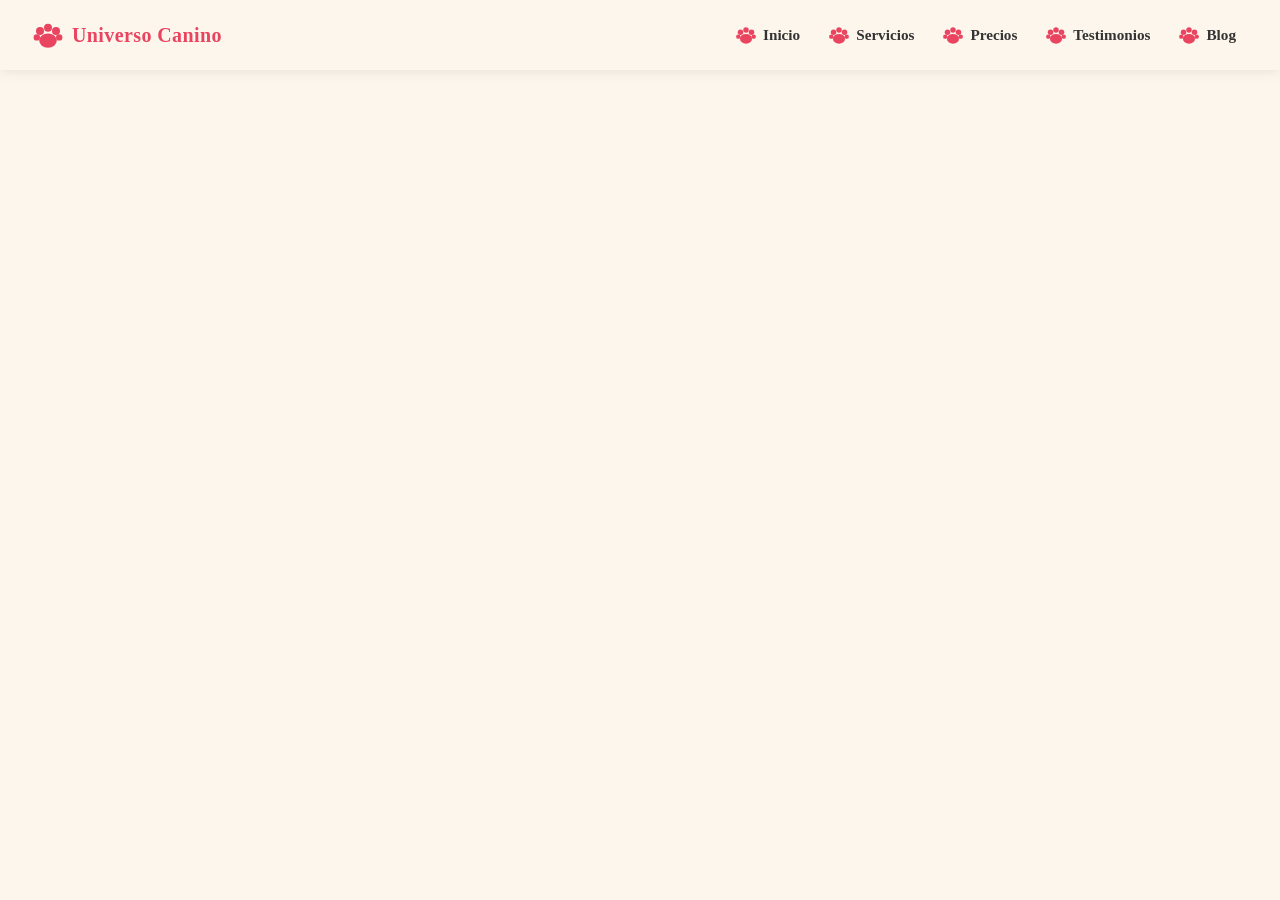
<file: img/navbar/navbar-responsive.html>
<!DOCTYPE html>
<html lang="es">
<head>
  <meta charset="UTF-8" />
  <meta name="viewport" content="width=device-width, initial-scale=1.0" />
  <title>Universo Canino – Nav</title>
  <style>
    :root {
      --cream: #fdf6ec;
      --accent: #e94560;
      --dark: #1a1a2e;
      --text: #333;
    }

    * { margin: 0; padding: 0; box-sizing: border-box; }

    body {
      font-family: Georgia, serif;
      background: var(--cream);
      min-height: 100vh;
    }

    /* ── NAVBAR ─────────────────────────────────────── */
    #navbar {
      display: flex;
      align-items: center;
      justify-content: space-between;
      padding: 0 2rem;
      height: 70px;
      background: var(--cream);
      box-shadow: 0 2px 12px rgba(0,0,0,0.08);
      position: sticky;
      top: 0;
      z-index: 100;
    }

    .nav-logo {
      display: flex;
      align-items: center;
      gap: 0.5rem;
      font-size: 1.25rem;
      color: var(--accent);
      font-weight: bold;
      letter-spacing: 0.02em;
    }

    .nav-logo img { width: 38px; }

    /* ── LINKS ────────────────────────────────────────── */
    .nav-links {
      display: flex;
      align-items: center;
      gap: 0.25rem;
      list-style: none;
    }

    .nav-links a {
      position: relative;
      display: flex;
      align-items: center;
      gap: 6px;
      padding: 0.5rem 0.75rem;
      text-decoration: none;
      color: var(--text);
      font-size: 0.95rem;
      font-weight: 600;
      border-radius: 8px;
      transition: color 0.2s;
      overflow: visible;
    }

    .nav-links a:hover { color: var(--accent); }

    /* paw icon */
    .paw-icon {
      width: 22px;
      height: 22px;
      flex-shrink: 0;
    }
    .paw-icon .pad  { fill: var(--accent); }
    .paw-icon .toe  { fill: var(--accent); }

    /* trailing paws on hover */
    .paw-trail {
      display: none;
      position: absolute;
      left: -24px;
      top: 50%;
      transform: translateY(-50%);
      flex-direction: column;
      gap: 2px;
      pointer-events: none;
    }
    .trail-paw { width: 14px; height: 14px; }

    .nav-links a:hover .paw-trail { display: flex; }

    /* ── HAMBURGER ───────────────────────────────────── */
    .nav-burger {
      display: none;
      flex-direction: column;
      justify-content: center;
      gap: 5px;
      width: 38px;
      height: 38px;
      cursor: pointer;
      padding: 4px;
      border-radius: 8px;
      transition: background 0.2s;
      z-index: 101;
    }

    .nav-burger:hover { background: rgba(233,69,96,0.08); }

    .nav-burger span {
      display: block;
      height: 3px;
      background: var(--accent);
      border-radius: 3px;
      transition: transform 0.35s cubic-bezier(.4,0,.2,1),
                  opacity   0.25s ease,
                  width     0.3s ease;
      transform-origin: center;
    }

    .nav-burger span:nth-child(1) { width: 100%; }
    .nav-burger span:nth-child(2) { width: 75%; }
    .nav-burger span:nth-child(3) { width: 55%; }

    /* open state */
    .nav-burger.open span:nth-child(1) {
      transform: translateY(8px) rotate(45deg);
      width: 100%;
    }
    .nav-burger.open span:nth-child(2) {
      opacity: 0;
      transform: scaleX(0);
    }
    .nav-burger.open span:nth-child(3) {
      transform: translateY(-8px) rotate(-45deg);
      width: 100%;
    }

    /* ── MOBILE MENU ─────────────────────────────────── */
    @media (max-width: 768px) {
      .nav-burger { display: flex; }

      .nav-links {
        position: fixed;
        top: 70px;
        left: 0;
        right: 0;
        background: var(--cream);
        flex-direction: column;
        align-items: stretch;
        gap: 0;
        padding: 1rem 1.5rem 1.5rem;
        box-shadow: 0 8px 24px rgba(0,0,0,0.12);
        border-top: 2px solid rgba(233,69,96,0.15);

        /* hidden by default */
        max-height: 0;
        overflow: hidden;
        opacity: 0;
        pointer-events: none;
        transition: max-height 0.4s cubic-bezier(.4,0,.2,1),
                    opacity    0.3s ease;
      }

      .nav-links.open {
        max-height: 400px;
        opacity: 1;
        pointer-events: auto;
      }

      .nav-links li { border-bottom: 1px solid rgba(233,69,96,0.1); }
      .nav-links li:last-child { border-bottom: none; }

      .nav-links a {
        padding: 0.9rem 0.5rem;
        font-size: 1.05rem;
        border-radius: 0;
      }

      .paw-trail { display: none !important; }
    }
  </style>
</head>
<body>

<nav id="navbar">
  <h5 class="nav-logo">
    <!-- reemplaza con tu <img src="img/logo.png"> -->
    <svg width="32" height="32" viewBox="0 0 40 40">
      <ellipse cx="20" cy="27" rx="11" ry="9" fill="#e94560"/>
      <circle cx="10" cy="15" r="5" fill="#e94560"/>
      <circle cx="20" cy="11" r="5" fill="#e94560"/>
      <circle cx="30" cy="15" r="5" fill="#e94560"/>
      <circle cx="6"  cy="23" r="4" fill="#e94560"/>
      <circle cx="34" cy="23" r="4" fill="#e94560"/>
    </svg>
    Universo Canino
  </h5>

  <ul class="nav-links" id="navLinks">
    <!-- helper macro: un <li> por cada enlace -->
    <li><a href="#inicio">
      <div class="paw-trail">
        <svg class="trail-paw" viewBox="0 0 20 20"><ellipse cx="10" cy="13" rx="6" ry="5" fill="rgba(233,69,96,0.7)"/><circle cx="6" cy="7" r="2.5" fill="rgba(233,69,96,0.7)"/><circle cx="14" cy="7" r="2.5" fill="rgba(233,69,96,0.7)"/><circle cx="3" cy="11" r="2" fill="rgba(233,69,96,0.7)"/><circle cx="17" cy="11" r="2" fill="rgba(233,69,96,0.7)"/></svg>
        <svg class="trail-paw" viewBox="0 0 20 20"><ellipse cx="10" cy="13" rx="6" ry="5" fill="rgba(233,69,96,0.5)"/><circle cx="6" cy="7" r="2.5" fill="rgba(233,69,96,0.5)"/><circle cx="14" cy="7" r="2.5" fill="rgba(233,69,96,0.5)"/><circle cx="3" cy="11" r="2" fill="rgba(233,69,96,0.5)"/><circle cx="17" cy="11" r="2" fill="rgba(233,69,96,0.5)"/></svg>
        <svg class="trail-paw" viewBox="0 0 20 20"><ellipse cx="10" cy="13" rx="6" ry="5" fill="rgba(233,69,96,0.3)"/><circle cx="6" cy="7" r="2.5" fill="rgba(233,69,96,0.3)"/><circle cx="14" cy="7" r="2.5" fill="rgba(233,69,96,0.3)"/><circle cx="3" cy="11" r="2" fill="rgba(233,69,96,0.3)"/><circle cx="17" cy="11" r="2" fill="rgba(233,69,96,0.3)"/></svg>
      </div>
      <svg class="paw-icon" viewBox="0 0 40 40"><ellipse class="pad" cx="20" cy="27" rx="11" ry="9"/><circle class="toe" cx="10" cy="15" r="5"/><circle class="toe" cx="20" cy="11" r="5"/><circle class="toe" cx="30" cy="15" r="5"/><circle class="toe" cx="6" cy="23" r="4"/><circle class="toe" cx="34" cy="23" r="4"/></svg>
      Inicio
    </a></li>

    <li><a href="#servicios">
      <div class="paw-trail">
        <svg class="trail-paw" viewBox="0 0 20 20"><ellipse cx="10" cy="13" rx="6" ry="5" fill="rgba(233,69,96,0.7)"/><circle cx="6" cy="7" r="2.5" fill="rgba(233,69,96,0.7)"/><circle cx="14" cy="7" r="2.5" fill="rgba(233,69,96,0.7)"/><circle cx="3" cy="11" r="2" fill="rgba(233,69,96,0.7)"/><circle cx="17" cy="11" r="2" fill="rgba(233,69,96,0.7)"/></svg>
        <svg class="trail-paw" viewBox="0 0 20 20"><ellipse cx="10" cy="13" rx="6" ry="5" fill="rgba(233,69,96,0.5)"/><circle cx="6" cy="7" r="2.5" fill="rgba(233,69,96,0.5)"/><circle cx="14" cy="7" r="2.5" fill="rgba(233,69,96,0.5)"/><circle cx="3" cy="11" r="2" fill="rgba(233,69,96,0.5)"/><circle cx="17" cy="11" r="2" fill="rgba(233,69,96,0.5)"/></svg>
        <svg class="trail-paw" viewBox="0 0 20 20"><ellipse cx="10" cy="13" rx="6" ry="5" fill="rgba(233,69,96,0.3)"/><circle cx="6" cy="7" r="2.5" fill="rgba(233,69,96,0.3)"/><circle cx="14" cy="7" r="2.5" fill="rgba(233,69,96,0.3)"/><circle cx="3" cy="11" r="2" fill="rgba(233,69,96,0.3)"/><circle cx="17" cy="11" r="2" fill="rgba(233,69,96,0.3)"/></svg>
      </div>
      <svg class="paw-icon" viewBox="0 0 40 40"><ellipse class="pad" cx="20" cy="27" rx="11" ry="9"/><circle class="toe" cx="10" cy="15" r="5"/><circle class="toe" cx="20" cy="11" r="5"/><circle class="toe" cx="30" cy="15" r="5"/><circle class="toe" cx="6" cy="23" r="4"/><circle class="toe" cx="34" cy="23" r="4"/></svg>
      Servicios
    </a></li>

    <li><a href="#precios">
      <div class="paw-trail">
        <svg class="trail-paw" viewBox="0 0 20 20"><ellipse cx="10" cy="13" rx="6" ry="5" fill="rgba(233,69,96,0.7)"/><circle cx="6" cy="7" r="2.5" fill="rgba(233,69,96,0.7)"/><circle cx="14" cy="7" r="2.5" fill="rgba(233,69,96,0.7)"/><circle cx="3" cy="11" r="2" fill="rgba(233,69,96,0.7)"/><circle cx="17" cy="11" r="2" fill="rgba(233,69,96,0.7)"/></svg>
        <svg class="trail-paw" viewBox="0 0 20 20"><ellipse cx="10" cy="13" rx="6" ry="5" fill="rgba(233,69,96,0.5)"/><circle cx="6" cy="7" r="2.5" fill="rgba(233,69,96,0.5)"/><circle cx="14" cy="7" r="2.5" fill="rgba(233,69,96,0.5)"/><circle cx="3" cy="11" r="2" fill="rgba(233,69,96,0.5)"/><circle cx="17" cy="11" r="2" fill="rgba(233,69,96,0.5)"/></svg>
        <svg class="trail-paw" viewBox="0 0 20 20"><ellipse cx="10" cy="13" rx="6" ry="5" fill="rgba(233,69,96,0.3)"/><circle cx="6" cy="7" r="2.5" fill="rgba(233,69,96,0.3)"/><circle cx="14" cy="7" r="2.5" fill="rgba(233,69,96,0.3)"/><circle cx="3" cy="11" r="2" fill="rgba(233,69,96,0.3)"/><circle cx="17" cy="11" r="2" fill="rgba(233,69,96,0.3)"/></svg>
      </div>
      <svg class="paw-icon" viewBox="0 0 40 40"><ellipse class="pad" cx="20" cy="27" rx="11" ry="9"/><circle class="toe" cx="10" cy="15" r="5"/><circle class="toe" cx="20" cy="11" r="5"/><circle class="toe" cx="30" cy="15" r="5"/><circle class="toe" cx="6" cy="23" r="4"/><circle class="toe" cx="34" cy="23" r="4"/></svg>
      Precios
    </a></li>

    <li><a href="#testimonios">
      <div class="paw-trail">
        <svg class="trail-paw" viewBox="0 0 20 20"><ellipse cx="10" cy="13" rx="6" ry="5" fill="rgba(233,69,96,0.7)"/><circle cx="6" cy="7" r="2.5" fill="rgba(233,69,96,0.7)"/><circle cx="14" cy="7" r="2.5" fill="rgba(233,69,96,0.7)"/><circle cx="3" cy="11" r="2" fill="rgba(233,69,96,0.7)"/><circle cx="17" cy="11" r="2" fill="rgba(233,69,96,0.7)"/></svg>
        <svg class="trail-paw" viewBox="0 0 20 20"><ellipse cx="10" cy="13" rx="6" ry="5" fill="rgba(233,69,96,0.5)"/><circle cx="6" cy="7" r="2.5" fill="rgba(233,69,96,0.5)"/><circle cx="14" cy="7" r="2.5" fill="rgba(233,69,96,0.5)"/><circle cx="3" cy="11" r="2" fill="rgba(233,69,96,0.5)"/><circle cx="17" cy="11" r="2" fill="rgba(233,69,96,0.5)"/></svg>
        <svg class="trail-paw" viewBox="0 0 20 20"><ellipse cx="10" cy="13" rx="6" ry="5" fill="rgba(233,69,96,0.3)"/><circle cx="6" cy="7" r="2.5" fill="rgba(233,69,96,0.3)"/><circle cx="14" cy="7" r="2.5" fill="rgba(233,69,96,0.3)"/><circle cx="3" cy="11" r="2" fill="rgba(233,69,96,0.3)"/><circle cx="17" cy="11" r="2" fill="rgba(233,69,96,0.3)"/></svg>
      </div>
      <svg class="paw-icon" viewBox="0 0 40 40"><ellipse class="pad" cx="20" cy="27" rx="11" ry="9"/><circle class="toe" cx="10" cy="15" r="5"/><circle class="toe" cx="20" cy="11" r="5"/><circle class="toe" cx="30" cy="15" r="5"/><circle class="toe" cx="6" cy="23" r="4"/><circle class="toe" cx="34" cy="23" r="4"/></svg>
      Testimonios
    </a></li>

    <li><a href="#blog">
      <div class="paw-trail">
        <svg class="trail-paw" viewBox="0 0 20 20"><ellipse cx="10" cy="13" rx="6" ry="5" fill="rgba(233,69,96,0.7)"/><circle cx="6" cy="7" r="2.5" fill="rgba(233,69,96,0.7)"/><circle cx="14" cy="7" r="2.5" fill="rgba(233,69,96,0.7)"/><circle cx="3" cy="11" r="2" fill="rgba(233,69,96,0.7)"/><circle cx="17" cy="11" r="2" fill="rgba(233,69,96,0.7)"/></svg>
        <svg class="trail-paw" viewBox="0 0 20 20"><ellipse cx="10" cy="13" rx="6" ry="5" fill="rgba(233,69,96,0.5)"/><circle cx="6" cy="7" r="2.5" fill="rgba(233,69,96,0.5)"/><circle cx="14" cy="7" r="2.5" fill="rgba(233,69,96,0.5)"/><circle cx="3" cy="11" r="2" fill="rgba(233,69,96,0.5)"/><circle cx="17" cy="11" r="2" fill="rgba(233,69,96,0.5)"/></svg>
        <svg class="trail-paw" viewBox="0 0 20 20"><ellipse cx="10" cy="13" rx="6" ry="5" fill="rgba(233,69,96,0.3)"/><circle cx="6" cy="7" r="2.5" fill="rgba(233,69,96,0.3)"/><circle cx="14" cy="7" r="2.5" fill="rgba(233,69,96,0.3)"/><circle cx="3" cy="11" r="2" fill="rgba(233,69,96,0.3)"/><circle cx="17" cy="11" r="2" fill="rgba(233,69,96,0.3)"/></svg>
      </div>
      <svg class="paw-icon" viewBox="0 0 40 40"><ellipse class="pad" cx="20" cy="27" rx="11" ry="9"/><circle class="toe" cx="10" cy="15" r="5"/><circle class="toe" cx="20" cy="11" r="5"/><circle class="toe" cx="30" cy="15" r="5"/><circle class="toe" cx="6" cy="23" r="4"/><circle class="toe" cx="34" cy="23" r="4"/></svg>
      Blog
    </a></li>
  </ul>

  <!-- Hamburger button -->
  <button class="nav-burger" id="navBurger" aria-label="Abrir menú" aria-expanded="false">
    <span></span>
    <span></span>
    <span></span>
  </button>
</nav>

<script>
  const burger   = document.getElementById('navBurger');
  const navLinks = document.getElementById('navLinks');

  burger.addEventListener('click', () => {
    const isOpen = navLinks.classList.toggle('open');
    burger.classList.toggle('open', isOpen);
    burger.setAttribute('aria-expanded', isOpen);
  });

  // Cerrar al hacer click en un enlace
  navLinks.querySelectorAll('a').forEach(link => {
    link.addEventListener('click', () => {
      navLinks.classList.remove('open');
      burger.classList.remove('open');
      burger.setAttribute('aria-expanded', false);
    });
  });

  // Cerrar al hacer click fuera
  document.addEventListener('click', (e) => {
    if (!burger.contains(e.target) && !navLinks.contains(e.target)) {
      navLinks.classList.remove('open');
      burger.classList.remove('open');
      burger.setAttribute('aria-expanded', false);
    }
  });
</script>

</body>
</html>
</file>
